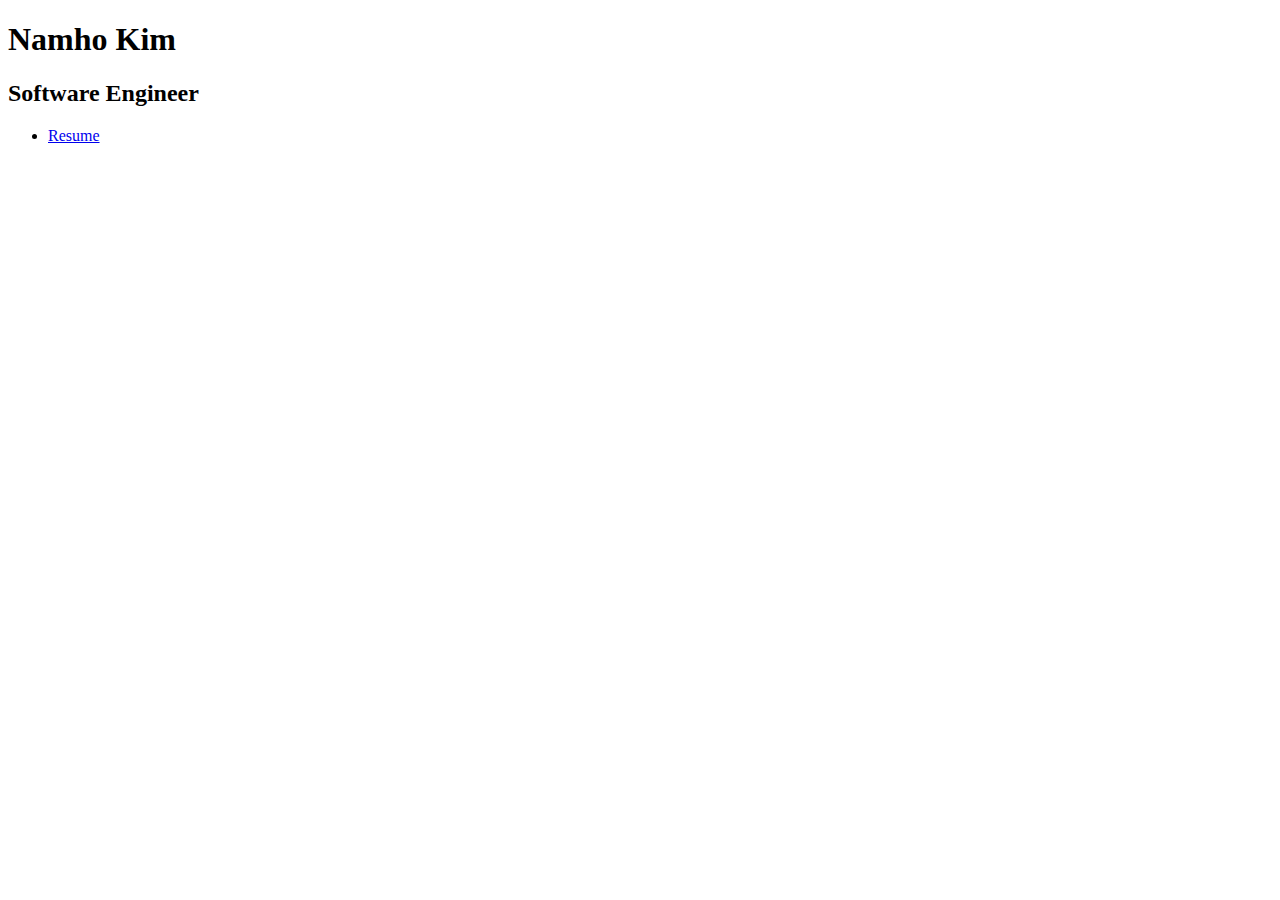
<file: index.html>
<!DOCTYPE HTML>
<html>

<head>
  <link rel="apple-touch-icon" sizes="180x180" href="./static/images/apple-touch-icon.png">
  <link rel="icon" type="image/png" sizes="32x32" href="./static/images/favicon-32x32.png">
  <link rel="icon" type="image/png" sizes="16x16" href="./static/images/favicon-16x16.png">
  <link rel="manifest" href="./static/images/site.webmanifest">
  <link rel="mask-icon" href="./static/images/safari-pinned-tab.svg" color="#5bbad5">
  <link rel="shortcut icon" href="./static/images/favicon.ico">
  <meta name="msapplication-TileColor" content="#da532c">
  <meta name="msapplication-config" content="./static/images/browserconfig.xml">
  <meta name="theme-color" content="#ffffff">
  <title>Namho Kim</title>
</head>

<body>
  <div id="container">
    <h1>Namho Kim</h1>
    <h2>Software Engineer</h2>
    <ul>
      <li><a href="./resume">Resume</a></li>
    </ul>
  </div>
</body>
</html>
</file>
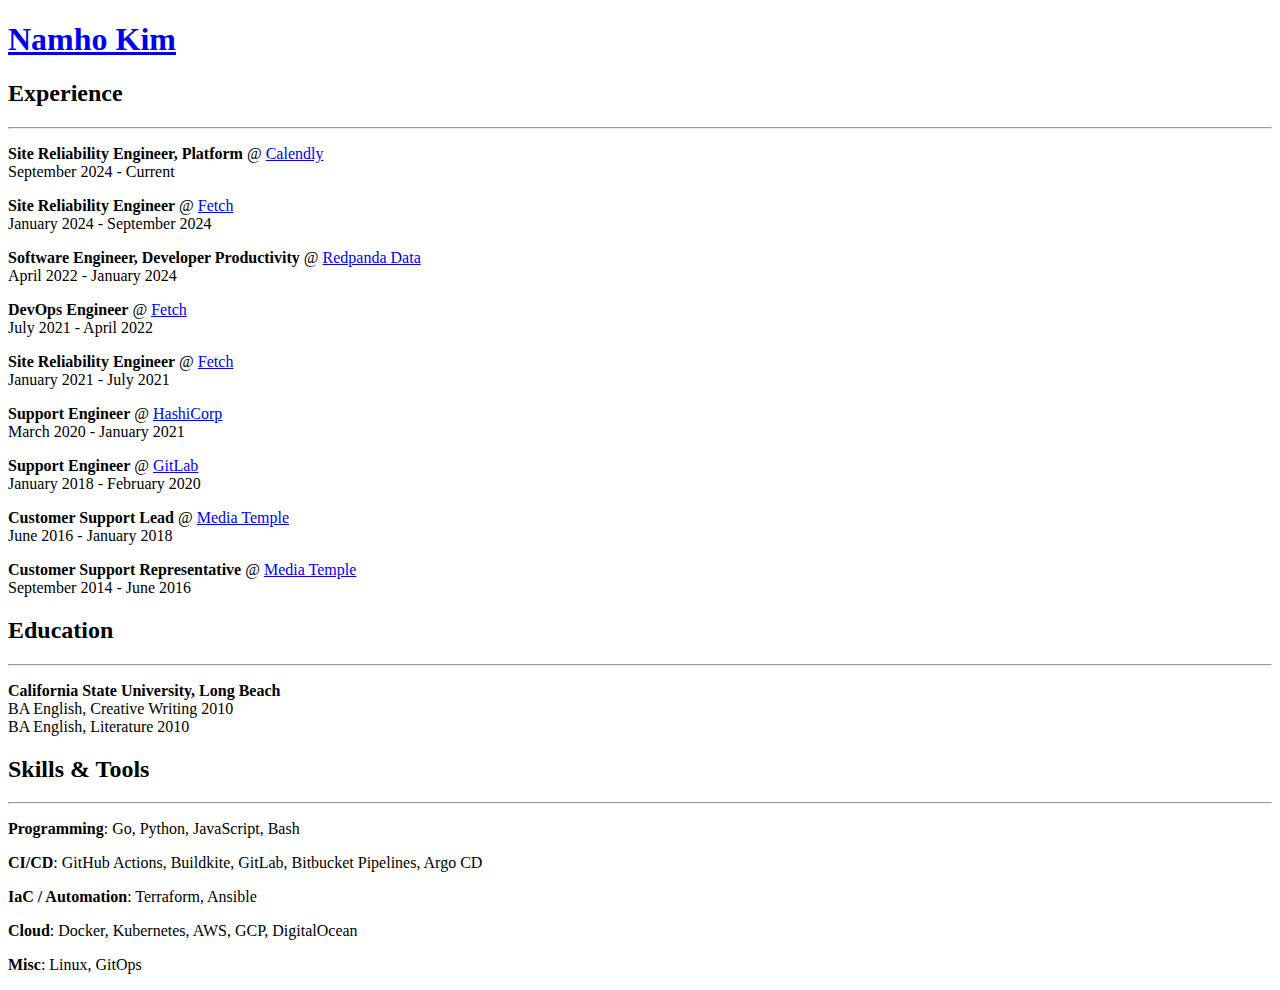
<file: resume/index.html>
<!DOCTYPE HTML>
<html>

<head>
  <title>Namho Kim</title>
</head>

<body>
  <a href="https://namho.kim">
    <h1>Namho Kim</h1>
  </a>
  <div class="section" id="experience">
    <h2>Experience</h2>
    <hr>
    <div class="role">
      <p>
        <strong>Site Reliability Engineer, Platform</strong>
        @ <a href="https://calendly.com" target="_blank">Calendly</a><br>
        September 2024 - Current
      </p>
    </div>
    <div class="role">
      <p>
        <strong>Site Reliability Engineer</strong>
        @ <a href="https://fetch.com" target="_blank">Fetch</a><br>
        January 2024 - September 2024
      </p>
    </div>
    <div class="role">
      <p>
        <strong>Software Engineer, Developer Productivity</strong>
        @ <a href="https://redpanda.com" target="_blank">Redpanda Data</a><br>
        April 2022 - January 2024
      </p>
    </div>
    <div class="role">
      <p>
        <strong>DevOps Engineer</strong>
        @ <a href="https://fetch.com" target="_blank">Fetch</a><br>
        July 2021 - April 2022
      </p>
    </div>
    <div class="role">
      <p>
        <strong>Site Reliability Engineer</strong>
        @ <a href="https://fetch.com" target="_blank">Fetch</a><br>
        January 2021 - July 2021
      </p>
    </div>
    <div class="role">
      <p>
        <strong>Support Engineer</strong>
        @ <a href="https://hashicorp.com" target="_blank">HashiCorp</a><br>
        March 2020 - January 2021
      </p>
    </div>
    <div class="role">
      <p>
        <strong>Support Engineer</strong>
        @ <a href="https://about.gitlab.com" target="_blank">GitLab</a><br>
        January 2018 - February 2020
      </p>
    </div>
    <div class="role">
      <p>
        <strong>Customer Support Lead</strong>
        @ <a href="https://mediatemple.net" target="_blank">Media Temple</a><br>
        June 2016 - January 2018
      </p>
    </div>
    <div class="role">
      <p>
        <strong>Customer Support Representative</strong>
        @ <a href="https://mediatemple.net" target="_blank">Media Temple</a><br>
        September 2014 - June 2016
      </p>
    </div>
  </div>
  <div class="section" id="education">
    <h2>Education</h2>
    <hr>
    <div class="school">
      <p><strong>California State University, Long Beach</strong><br>
        BA English, Creative Writing 2010<br>
        BA English, Literature 2010
      </p>
    </div>
  </div>
  <div class="section" id="skills">
    <h2>Skills & Tools</h2>
    <hr>
    <div>
      <p><strong>Programming</strong>: Go, Python, JavaScript, Bash</p>
      <p><strong>CI/CD</strong>: GitHub Actions, Buildkite, GitLab, Bitbucket Pipelines, Argo CD</p>
      <p><strong>IaC / Automation</strong>: Terraform, Ansible</p>
      <p><strong>Cloud</strong>: Docker, Kubernetes, AWS, GCP, DigitalOcean</p>
      <p><strong>Misc</strong>: Linux, GitOps</p>
    </div>
</body>

</html>
</file>
